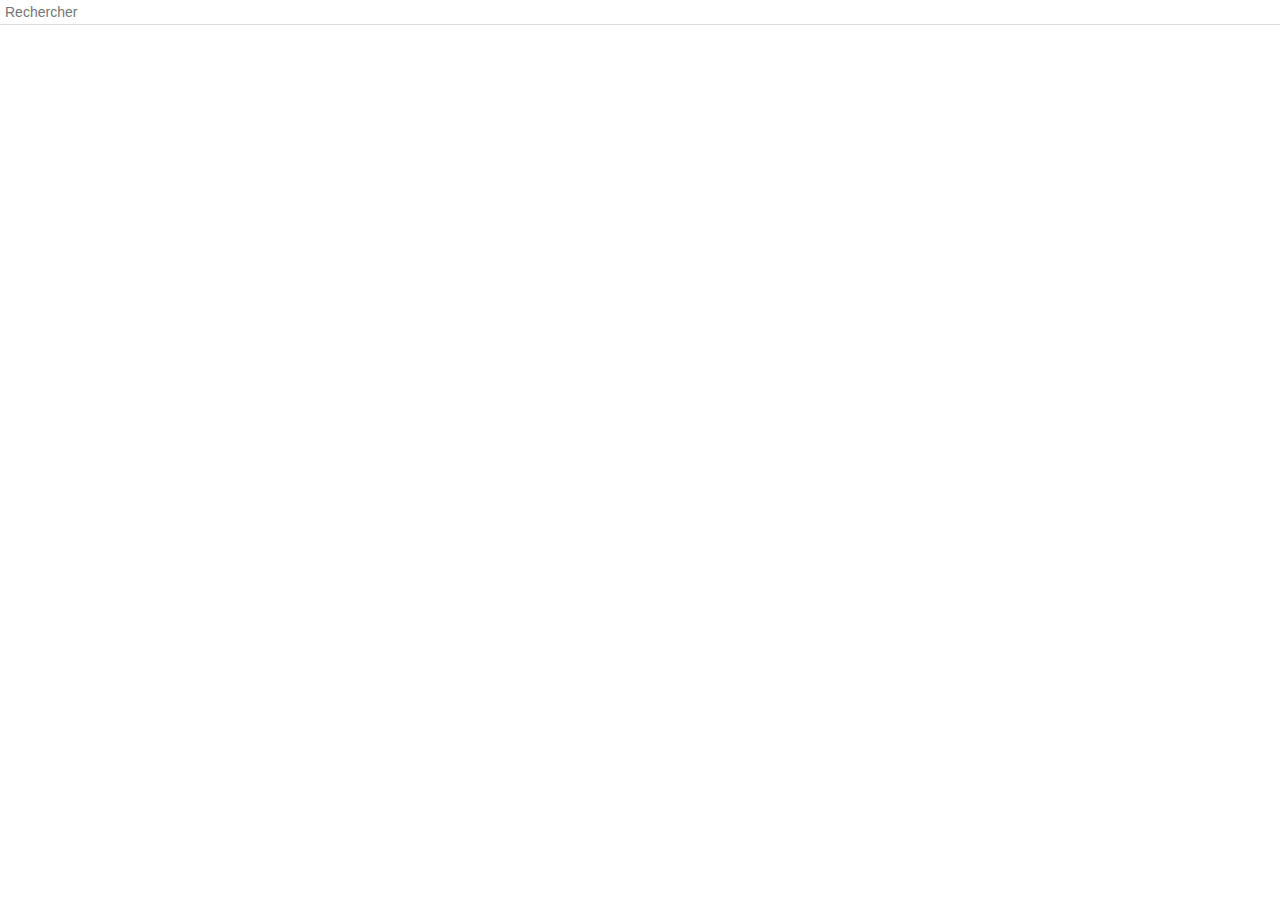
<file: components/checkboxes.html>
<!DOCTYPE html>
<html lang="en" dir="ltr">
	<head>
		<meta charset="utf-8">
		<link rel="stylesheet" href="../ODE/style.css">
		<title>ODE CSS Framework : Checkboxes</title>
	</head>
	<body>
	<input class="twelve cell" ng-model="search" attr="placeholder" placeholder="Rechercher" autocomplete="off" type="text">
	</body>
</html>
</file>
